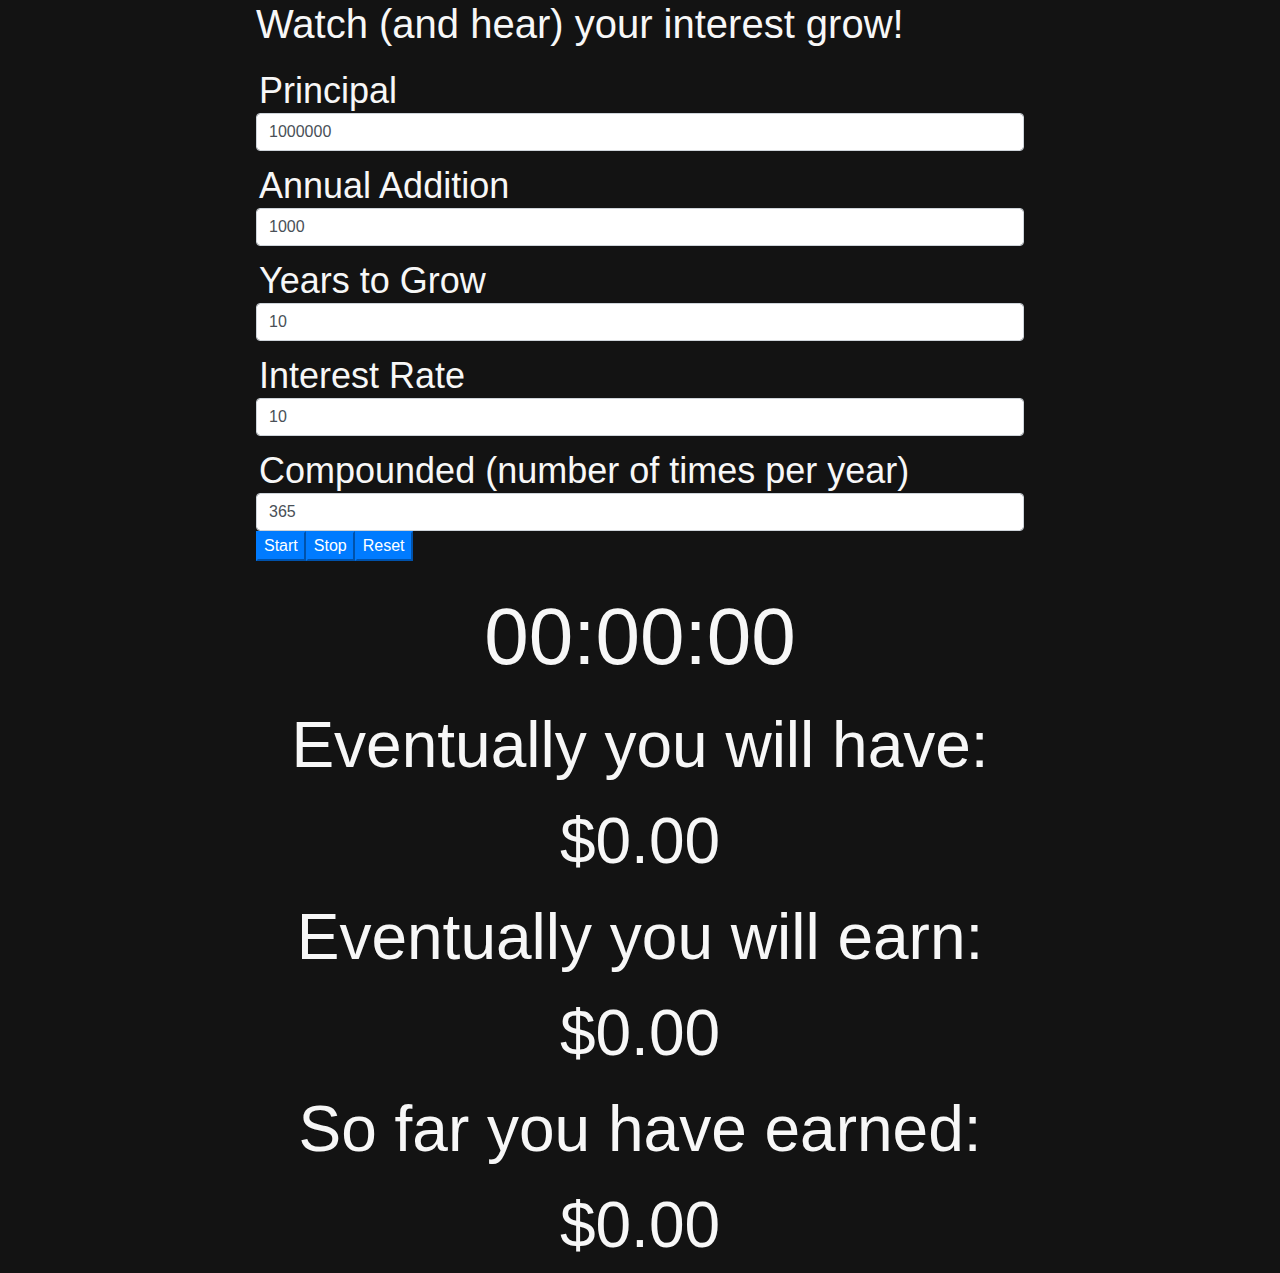
<file: index.html>
<!DOCTYPE html>
<html lang="en">
<head>
    <meta charset="UTF-8">
    <meta name="viewport" content="width=device-width, initial-scale=1.0">
    <meta http-equiv="X-UA-Compatible" content="ie=edge">
    <link rel="stylesheet" type="text/css" href="https://stackpath.bootstrapcdn.com/bootstrap/4.3.1/css/bootstrap.min.css">
    <link rel="stylesheet" type="text/css" href="style.css">
    <title>Compound Interest Calculator (Ding!)</title>
</head>
<body>
    <h1>
        Watch (and hear) your interest grow!
    </h1>
    <div class='form-group'>
        <label>Principal</label>
        <input class="form-control" id="principal" class='interestInput' value="1000000">
        <label>Annual Addition</label>
        <input class="form-control" id="addition" class='interestInput' value="1000">
        <label>Years to Grow</label>
        <input class="form-control" id="years" class='interestInput' value="10">
        <label>Interest Rate</label>
        <input class="form-control" id="rate" class='interestInput' value="10">
        <label>Compounded (number of times per year)</label>
        <input class="form-control" id="frequency" class='interestInput' value="365">
        <button type='submit' href="#" class="btn-primary" onClick="stopwatch.start();" id='startBtn'>Start</a>
        <button href="#" class="btn-primary" onClick="stopwatch.stop();" id= 'stopBtn'>Stop</a>
        <button href="#" class="btn-primary" onClick="stopwatch.restart();" id='restartBtn'>Reset</a>
    </div>
    <div class="stopwatch"></div>
    <div id='results'>
        <div id='totalAmountHeader'>
            Eventually you will have:
        </div>
        <div id='totalAmount'>
            $0.00
        </div>
        <div id='totalEarnedHeader'>
            Eventually you will earn:
        </div>
        <div id='totalEarned'>
            $0.00
        </div>
        <div id='currentAmountHeader'>
            So far you have earned:
        </div>
        <div id="currentAmount">
            $0.00
        </div>
    </div>
    <script src="script.js"></script>
</body>
</html>
</file>
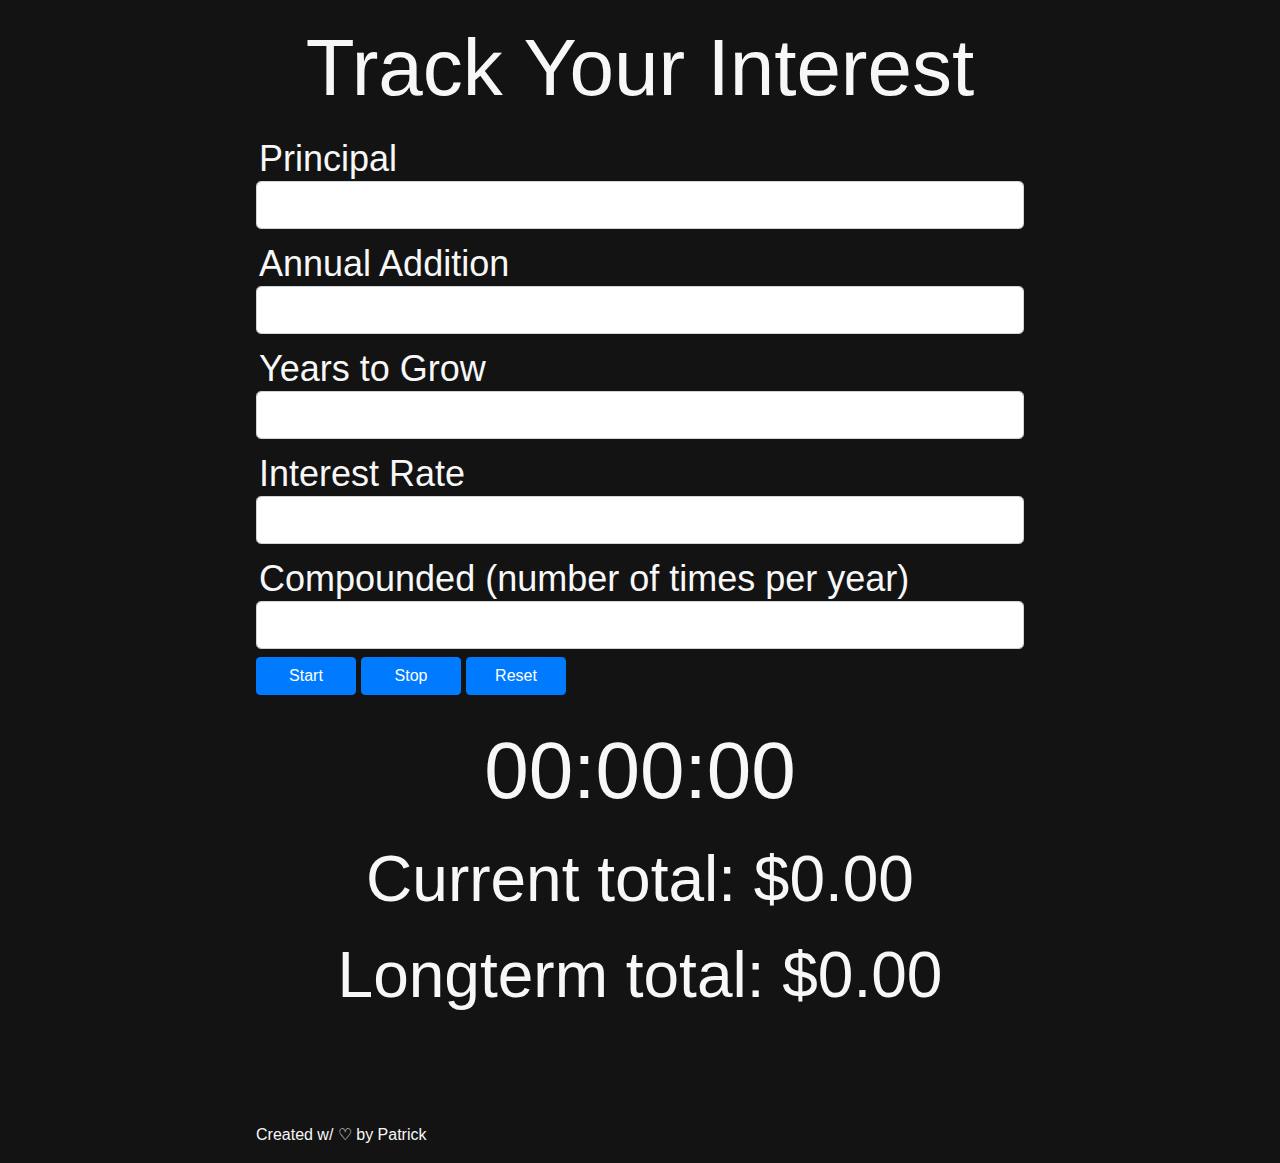
<file: interest.html>
<!DOCTYPE html>
<html lang="en">
<head>
    <script async src="//pagead2.googlesyndication.com/pagead/js/adsbygoogle.js"></script>
    <script>
            (adsbygoogle = window.adsbygoogle || []).push({
                google_ad_client: "ca-pub-8976228698578005",
                enable_page_level_ads: true
            });
    </script>
    <script async custom-element="amp-auto-ads"
    src="https://cdn.ampproject.org/v0/amp-auto-ads-0.1.js">
    </script>
    <meta charset="UTF-8">
    <meta name="viewport" content="width=device-width, initial-scale=1.0">
    <meta http-equiv="X-UA-Compatible" content="ie=edge">
    <link rel="icon" href="icon.png">
    <link rel="stylesheet" type="text/css" href="https://stackpath.bootstrapcdn.com/bootstrap/4.3.1/css/bootstrap.min.css">
    <link href='https://fonts.googleapis.com/css?family=Orbitron' rel='stylesheet' type='text/css'>
    <link rel="stylesheet" type="text/css" href="style.css">
    <script src="https://ajax.googleapis.com/ajax/libs/jquery/3.3.1/jquery.min.js"></script>
    <title>Compound Interest Calculator</title>
</head>
<body>
    <h1 id="header">
        Track Your Interest
    </h1>
    <div class='form-group'>
        <label>Principal</label>
        <input class="form-control form-control-lg" id="principal" class='interestInput'>
        <label>Annual Addition</label>
        <input class="form-control form-control-lg" id="addition" class='interestInput'>
        <label>Years to Grow</label>
        <input class="form-control form-control-lg" id="years" class='interestInput'>
        <label>Interest Rate</label>
        <input class="form-control form-control-lg" id="rate" class='interestInput'>
        <label>Compounded (number of times per year)</label>
        <input class="form-control form-control-lg" id="frequency" class='interestInput'>
        <button type='submit' href="#" class="btn btn-primary" onClick="stopwatch.start();" id='startBtn'>Start</a>
        <button href="#" class="btn btn-primary" onClick="stopwatch.stop();" id= 'stopBtn'>Stop</a>
        <button href="#" class="btn btn-primary" onClick="stopwatch.restart();" id='restartBtn'>Reset</a>
    </div>
    <div class="alert alert-danger" role="alert" id="missing-alert">
        This is a primary alert—check it out!
    </div>
    <div class="stopwatch" id="stopwatch"></div>
    <div id='results'>
        <div id="current">
            <div id='currentAmountHeader'>
                Current total:
            </div>
            <div id="currentAmount">
                $0.00
            </div>
        </div>
        <div id="total">
            <div id='totalAmountHeader'>
                Longterm total:
            </div>
            <div id='totalAmount'>
                $0.00
            </div>
        </div>
    </div>
    <footer>
        <p>Created w/ &#9825; by Patrick</p>
    </footer>
    <amp-auto-ads type="adsense"
              data-ad-client="ca-pub-8976228698578005">
    </amp-auto-ads>
    <script src="script.js"></script>
</body>
</html>
</file>
<file: style.css>
body {
    margin-left: auto;
    margin-right: auto;
    width: 60%;
    font-family: sans-serif;
    background-color: rgb(19, 19, 19);
    color: rgb(247, 247, 247);
}

#header {
    text-align: center;
    margin-top: 20px;
    font-size: 80px;
}

.interestInput, textarea {
    color : #211515; 
    height: 50px;
  }

label {
    font-size: 36px;
    margin-top: 8px;
    margin-bottom: -5px;
    margin-left: 3px;
}

.btn {
    margin-top: 8px;
    margin-right: 5px;
    width: 100px;
}

#missing-alert {
    display: none;
}

.stopwatch {
    text-align: center;
    font-size: 80px;
    /*font-family: 'Orbitron';*/
}

#results {
    text-align: center;
    font-size: 64px;
}

#totalAmountHeader, #totalAmount, #currentAmountHeader, #currentAmount {
    display: inline-block;
}

footer {
    margin-top: 100px;
}
</file>
